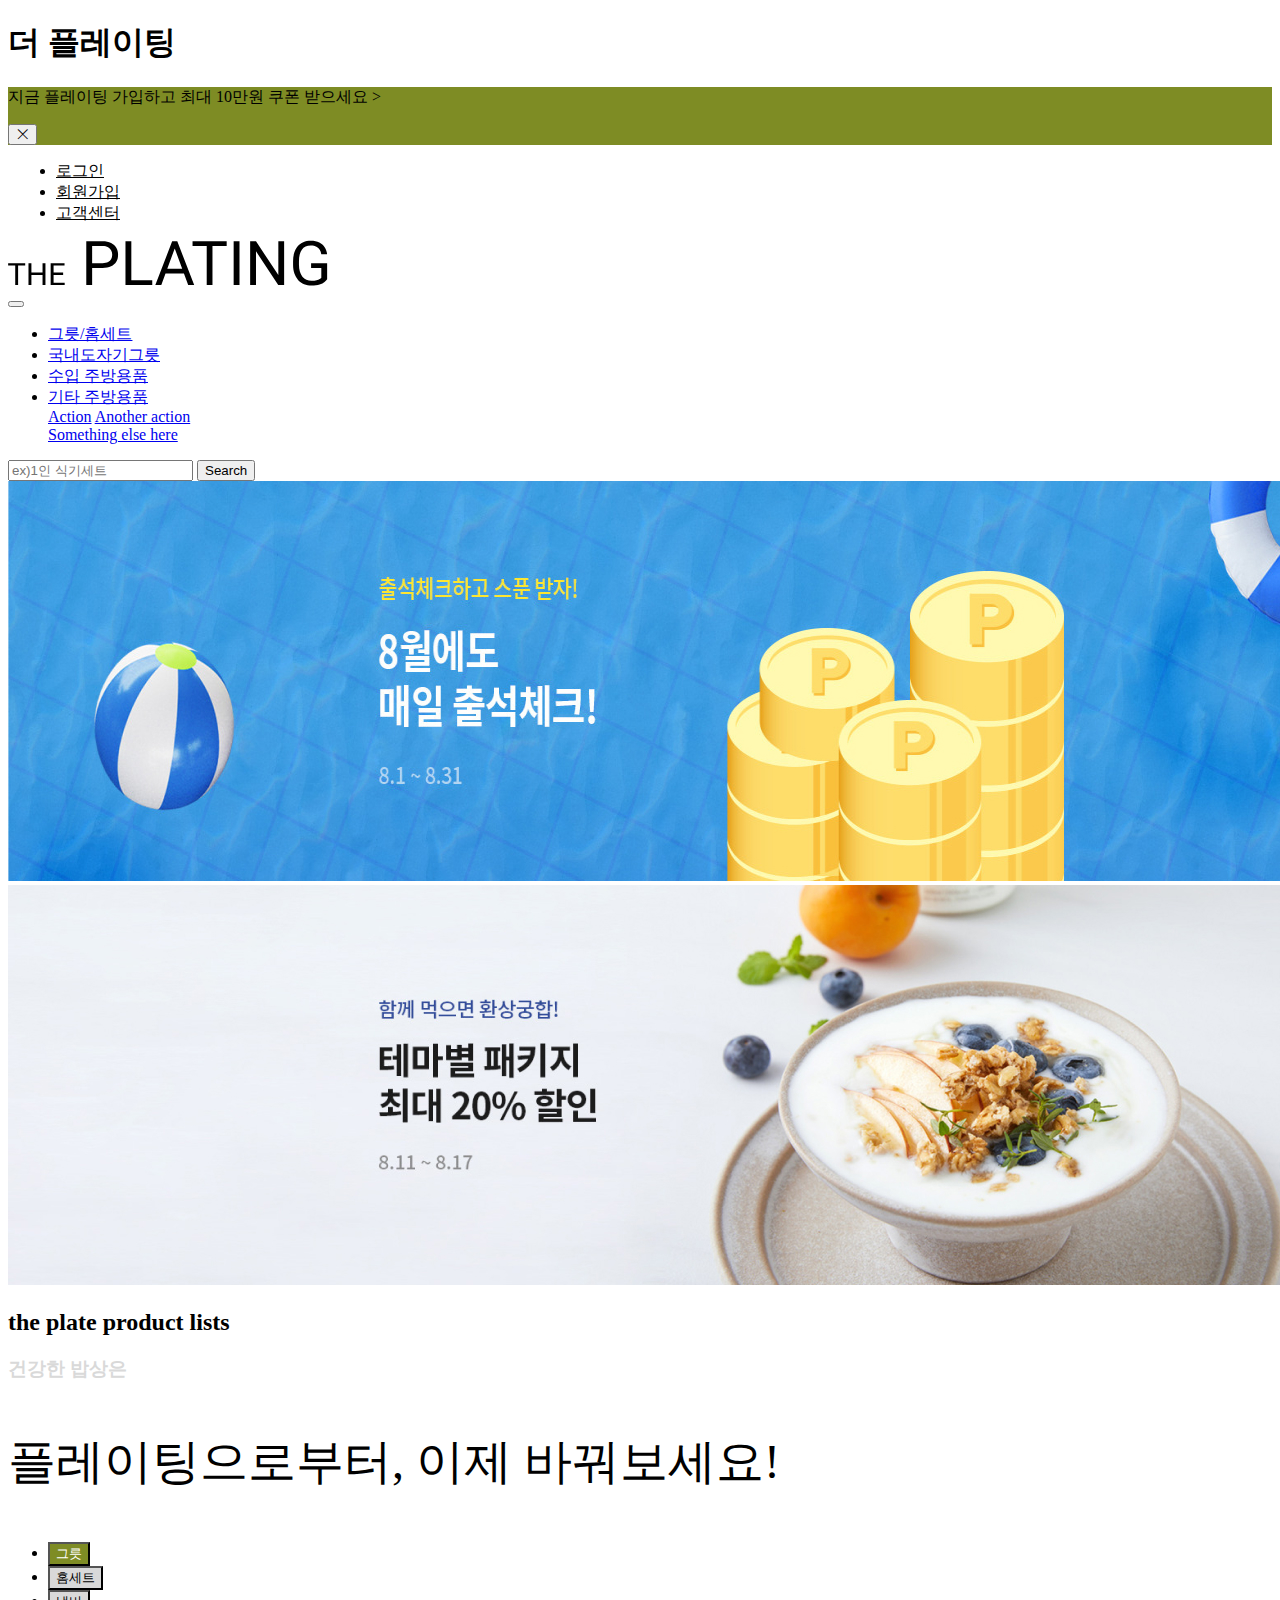
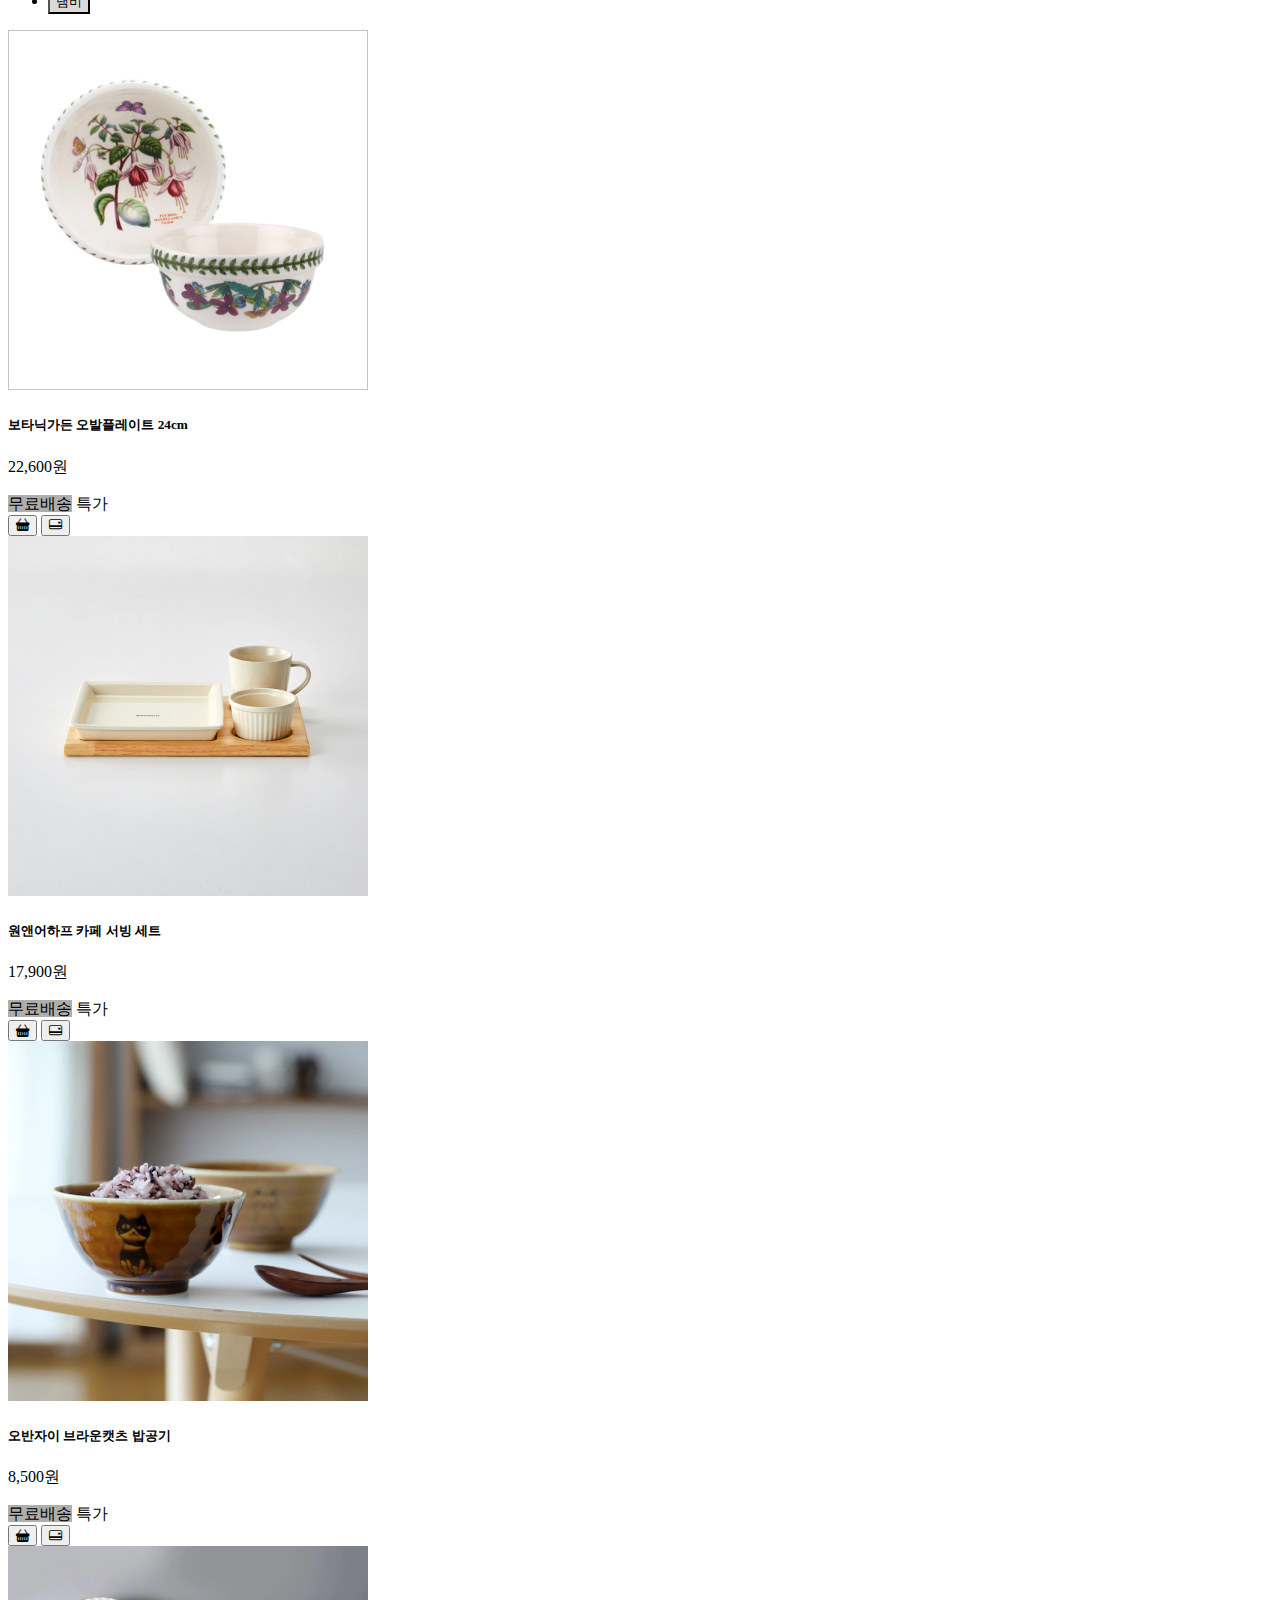
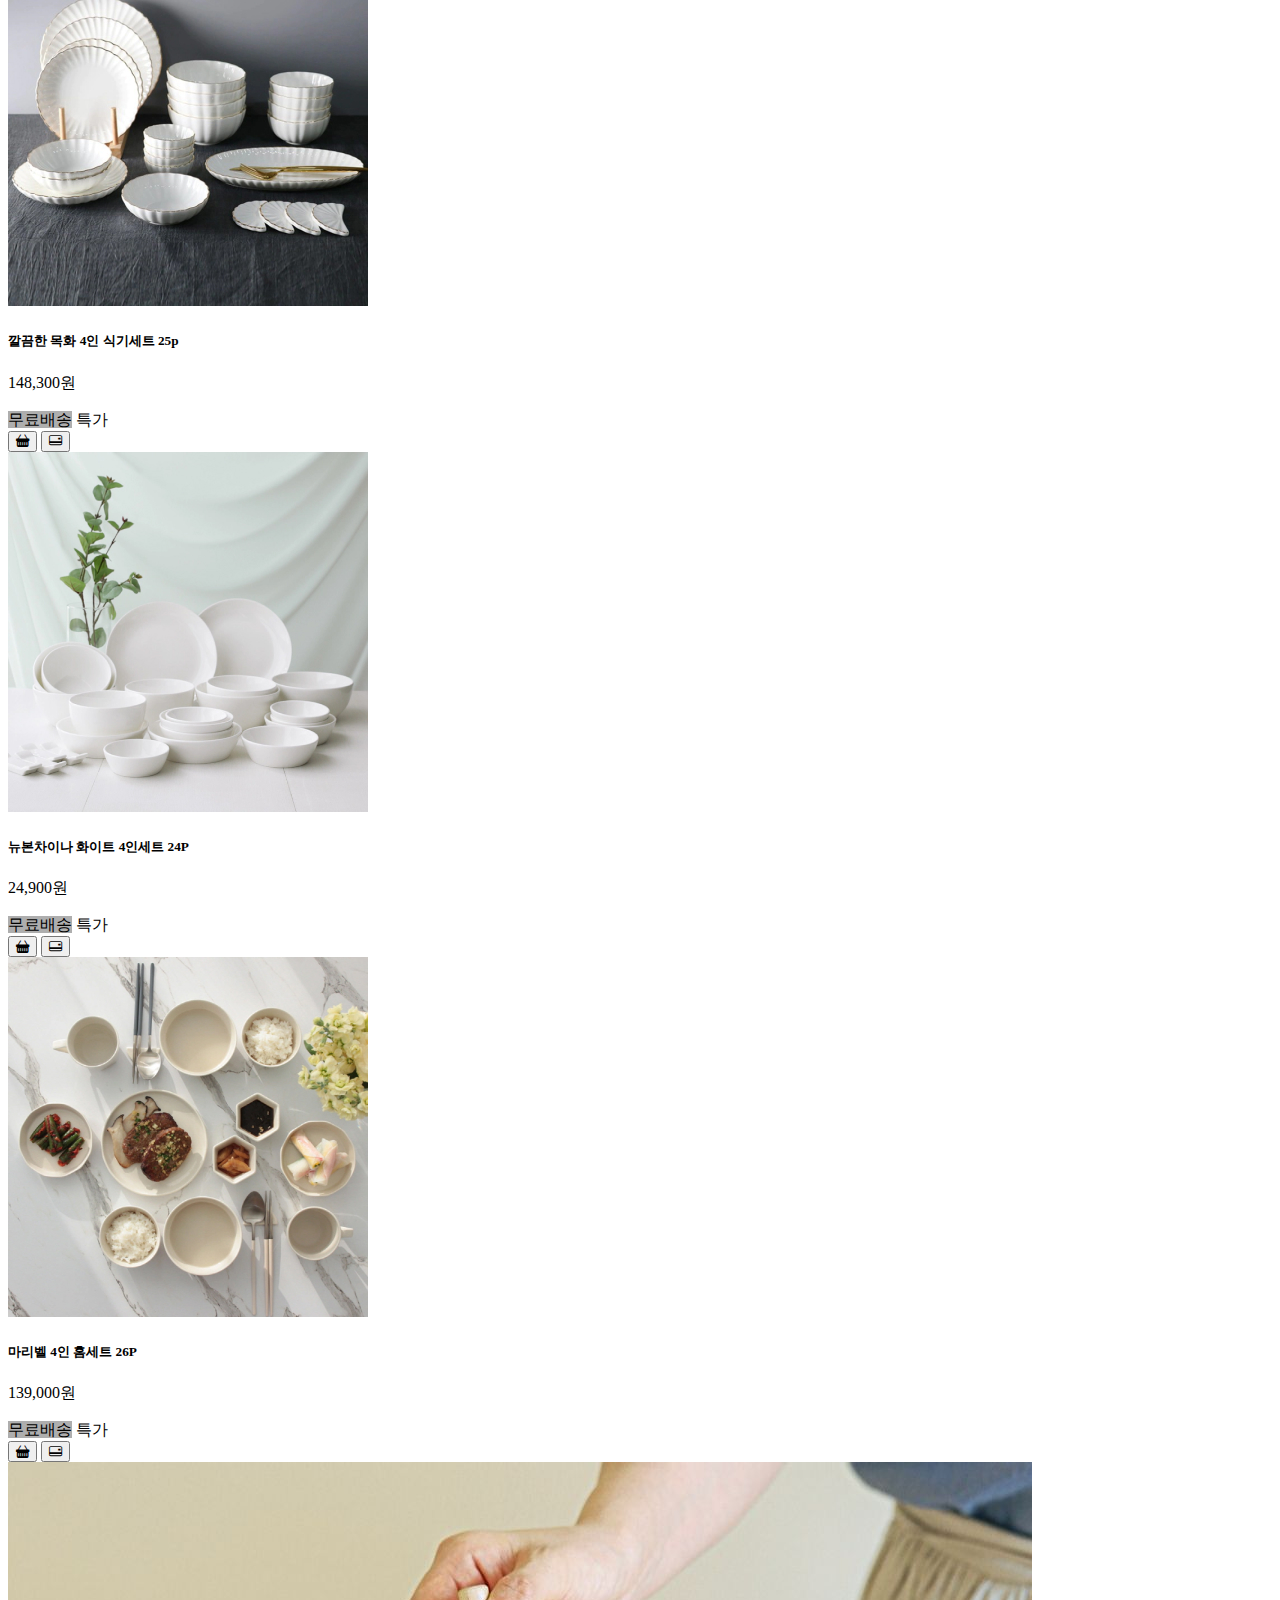
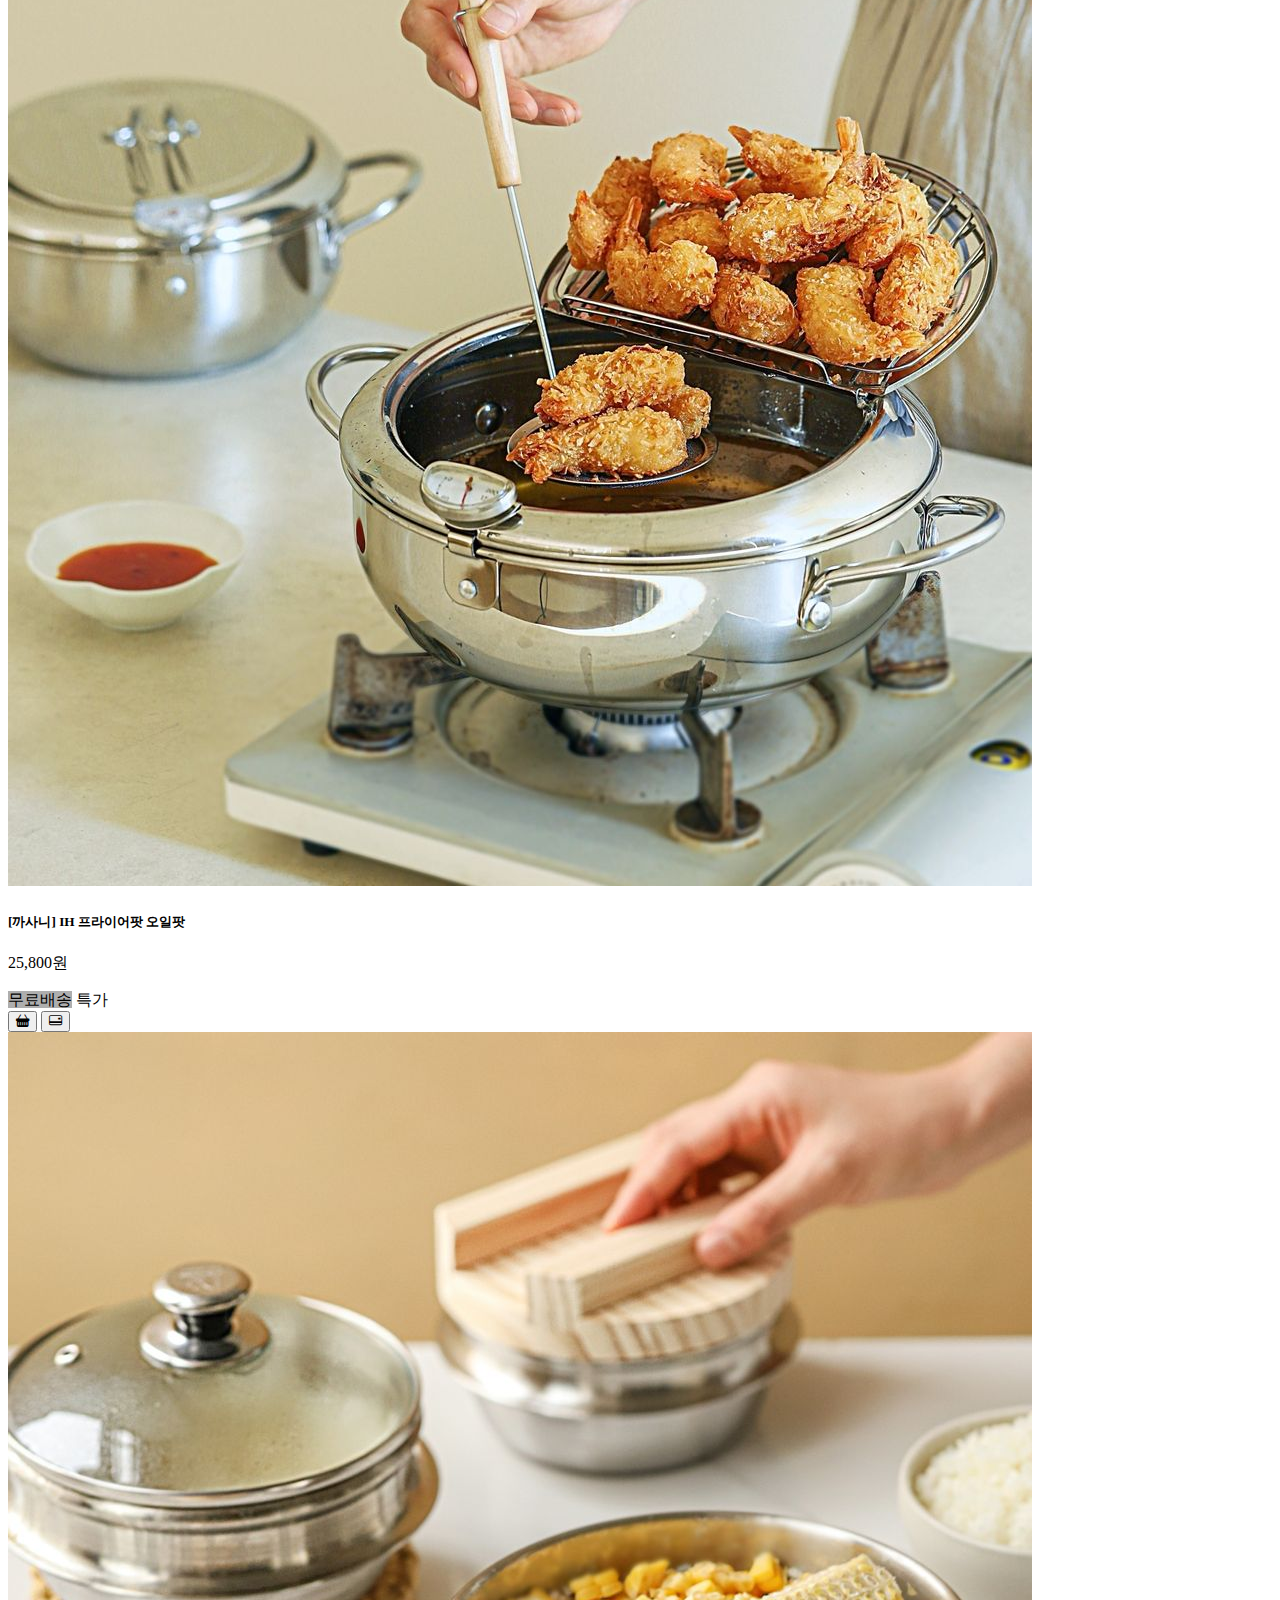
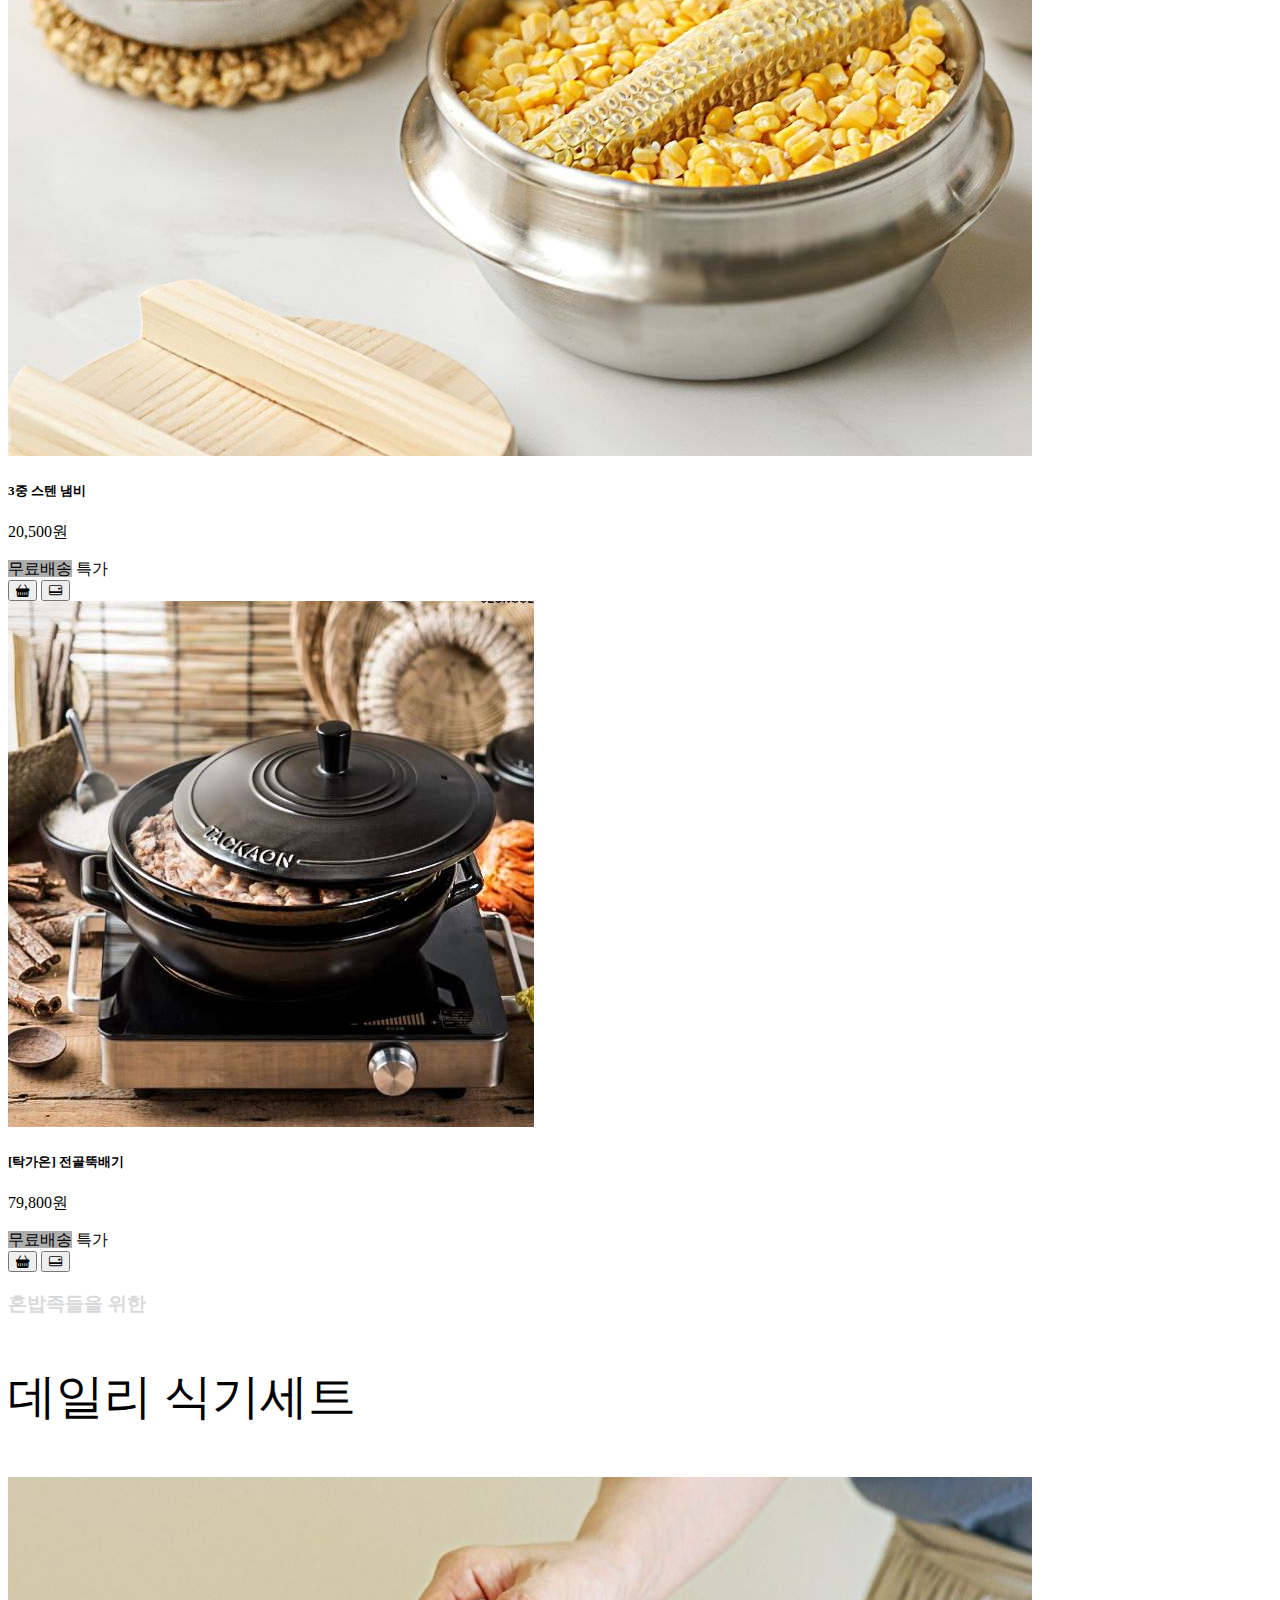
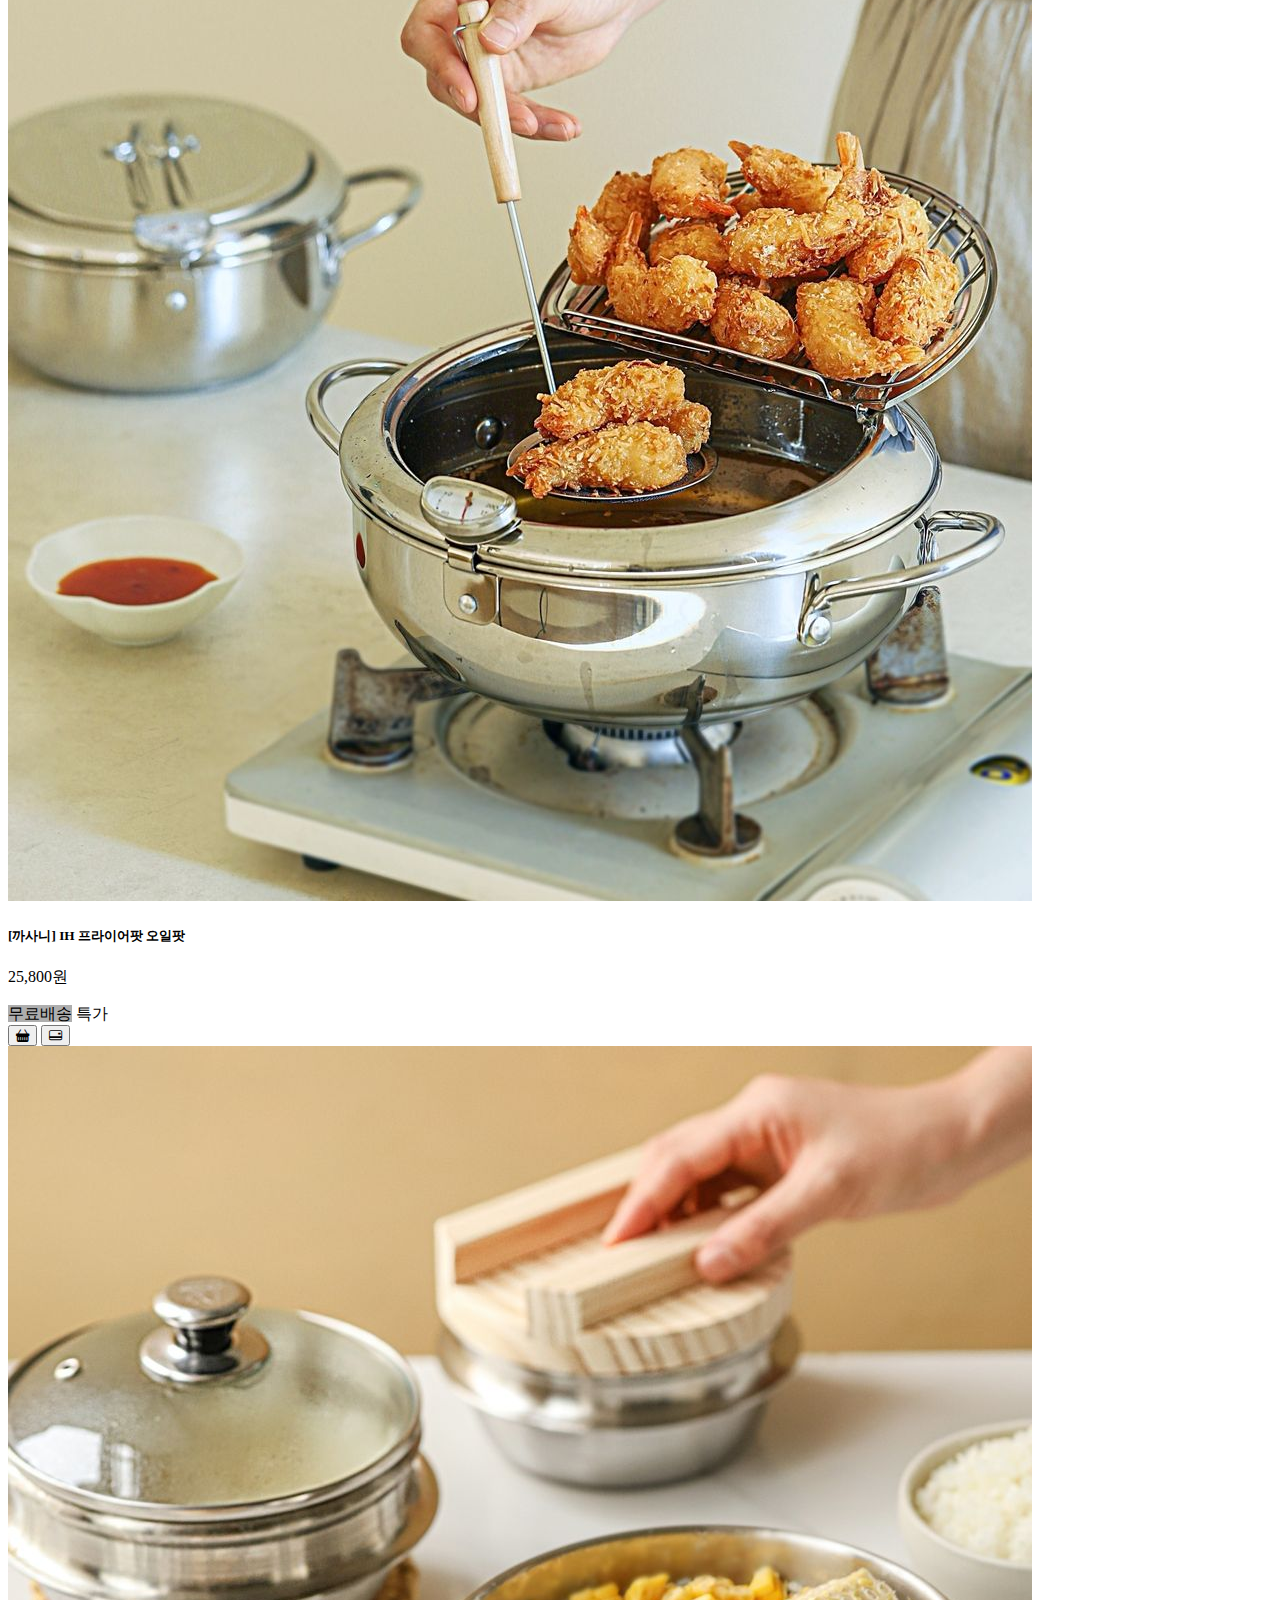
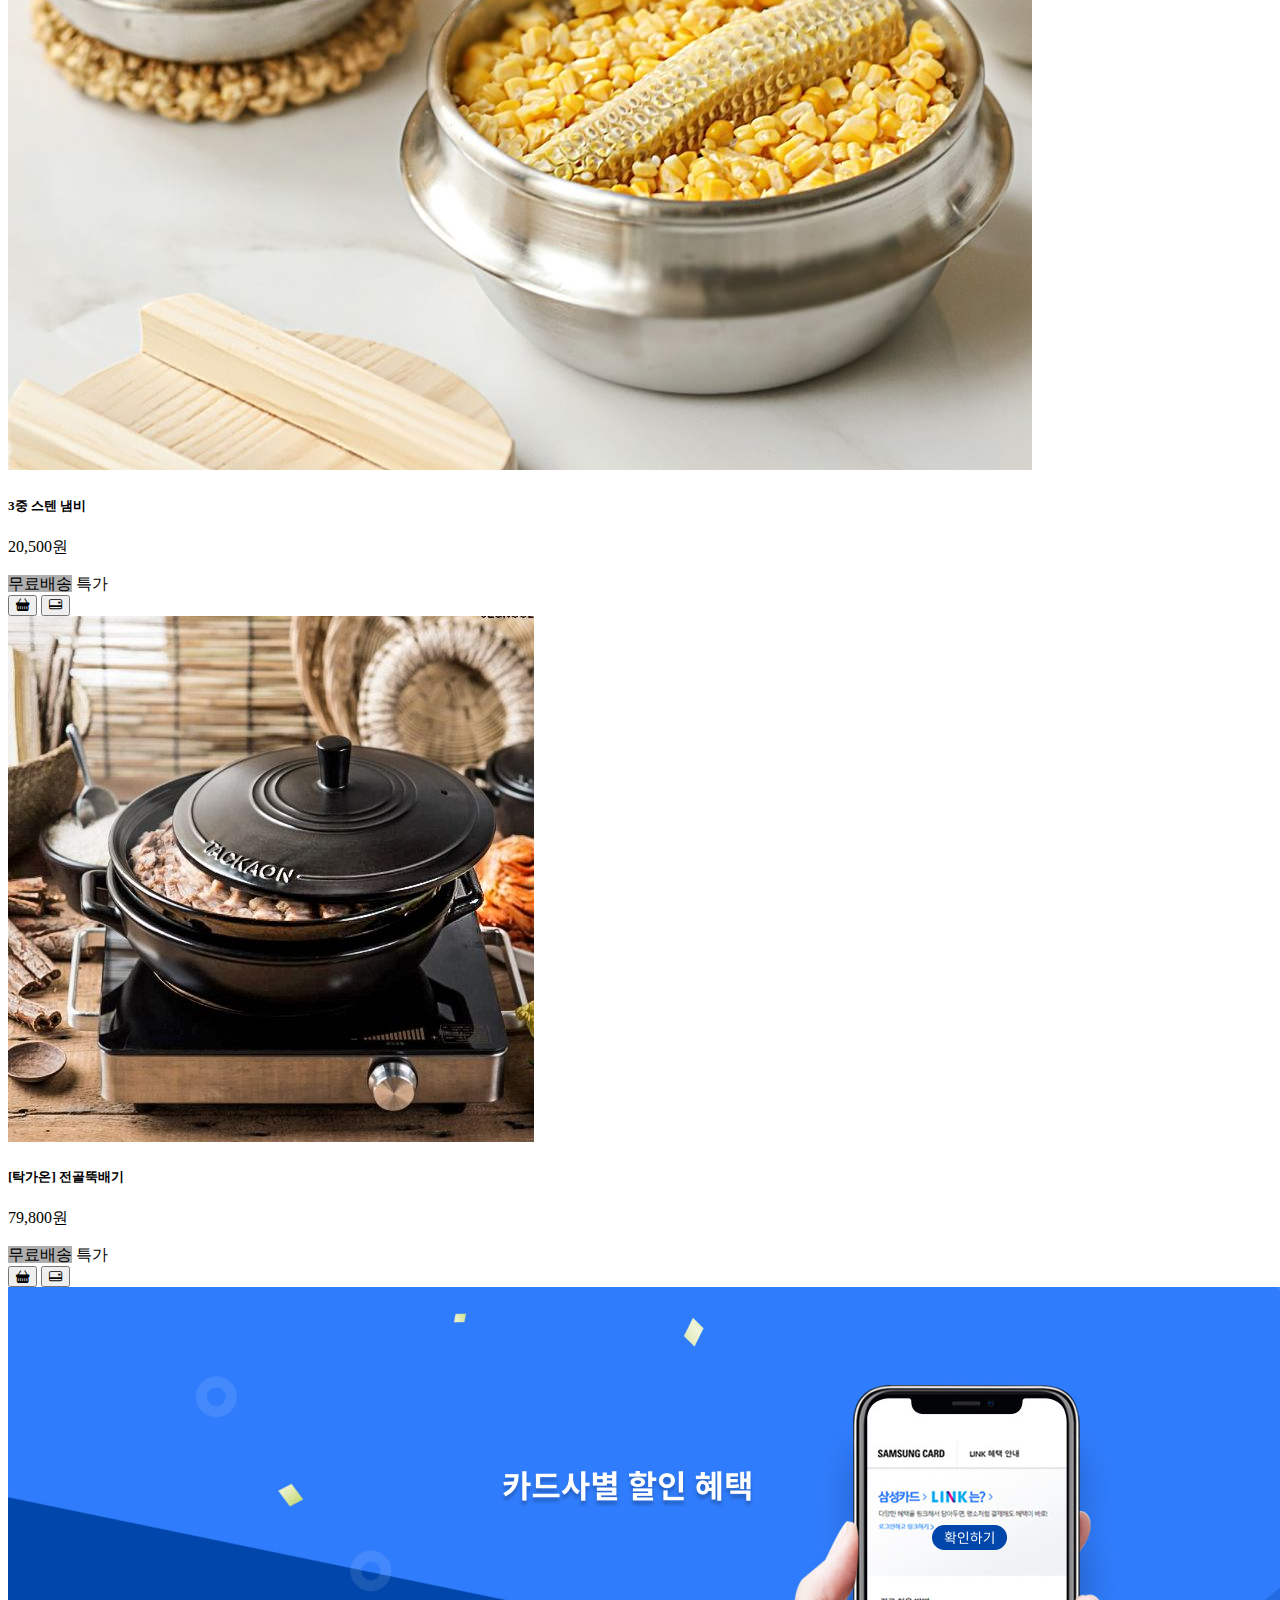
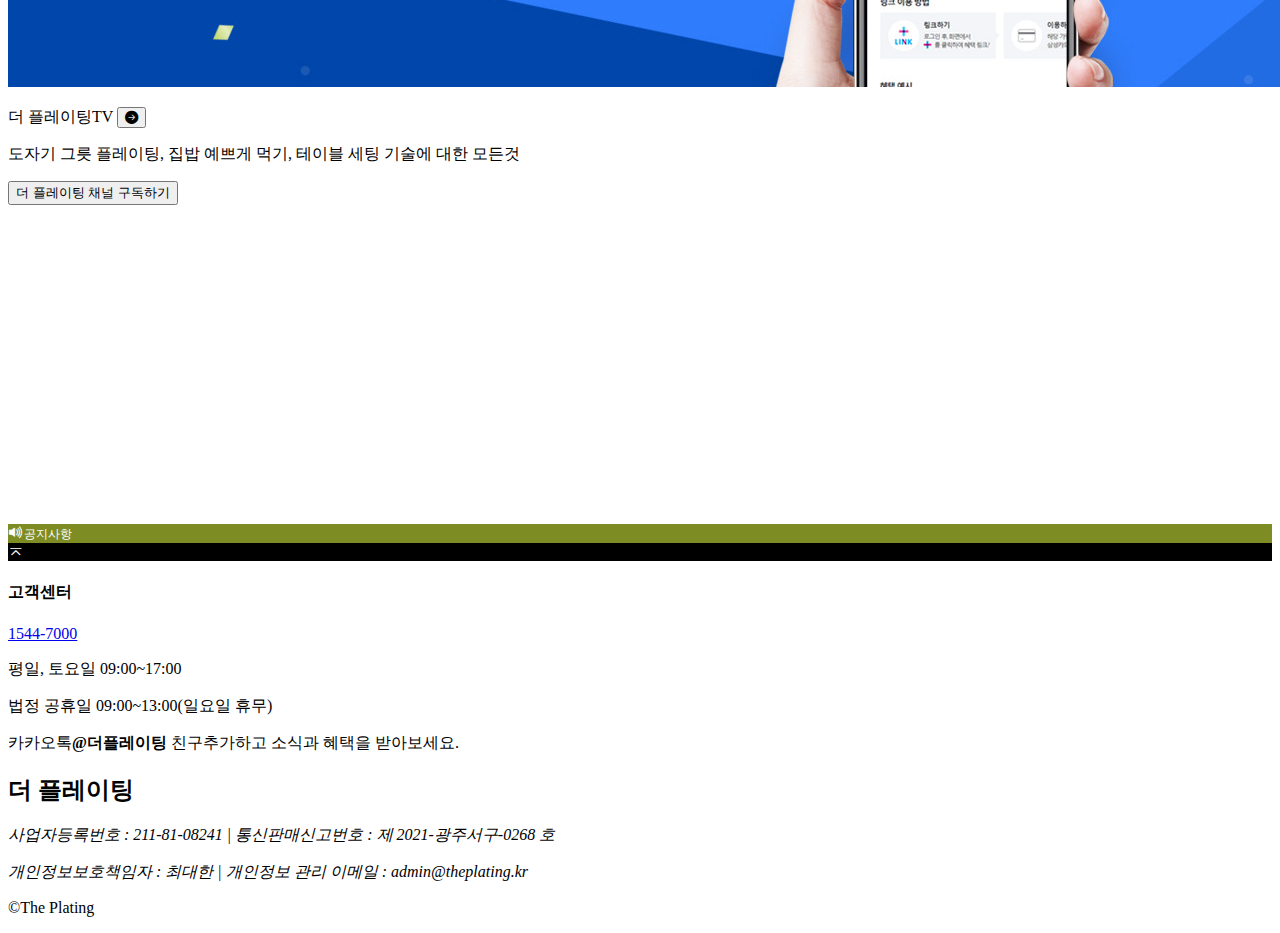
<file: index.html>
<!DOCTYPE html>
<html lang="ko">

<head>
  <meta charset="UTF-8">
  <meta http-equiv="X-UA-Compatible" content="IE=edge">
  <meta name="viewport" content="width=device-width, initial-scale=1.0">
  <title>the Plate : 혼밥족을 위한 플레이팅</title>
  <!-- 부트스트랩 CSS CDN -->
  <link rel="stylesheet" href="https://cdn.jsdelivr.net/npm/bootstrap@4.6.2/dist/css/bootstrap.min.css"
    integrity="sha384-xOolHFLEh07PJGoPkLv1IbcEPTNtaed2xpHsD9ESMhqIYd0nLMwNLD69Npy4HI+N" crossorigin="anonymous">
  <!-- 부트스트랩 아이콘-->
  <link rel="stylesheet" href="https://cdn.jsdelivr.net/npm/bootstrap-icons@1.9.1/font/bootstrap-icons.css">
  <!-- 커스텀 스타일 CSS -->
  <link rel="stylesheet" href="css/custom.css">
</head>

<body>
  <h1 class="d-none">더 플레이팅</h1>
  <div class="container-fluid bg-greenbean text-white" id="banner">
    <div class="container mx-auto d-flex justify-content-between align-items-center">
      <p class="banner-text mb-0 ">지금 플레이팅 가입하고 최대 10만원 쿠폰 받으세요 &gt;</p>
      <button type="button" class="border-0 bg-transparent text-white" id="close_banner">
        <i class="bi bi-x-lg"></i>
      </button>
    </div>
  </div>
  <header>
    <div class="container mx-auto">
      <div class="header-top">
        <ul class="only-pc d-flex justify-content-end list-unstyled my-3">
          <li><a href="#">로그인</a></li>
          <li><a href="#">회원가입</a></li>
          <li><a href="#">고객센터</a></li>
        </ul>
      </div>
      <div class="header-logo">
        <div class="main-logo mx-auto">
          <img src="images/logo.svg" alt="the plating">
        </div>
      </div>
    </div>
    <div class="header-nav">
      <!-- 부트스트랩 네비바 -->
      <div class="container mx-auto">
        <nav class="navbar navbar-expand-lg navbar-light">
          <button class="navbar-toggler" type="button" data-toggle="collapse" data-target="#navbarSupportedContent"
            aria-controls="navbarSupportedContent" aria-expanded="false" aria-label="Toggle navigation">
            <span class="navbar-toggler-icon"></span>
          </button>
          <div class="collapse navbar-collapse" id="navbarSupportedContent">
            <ul class="navbar-nav mr-auto">
              <li class="nav-item active">
                <a class="nav-link" href="#">그릇/홈세트</a>
              </li>
              <li class="nav-item">
                <a class="nav-link" href="#">국내도자기그릇</a>
              </li>
              <li class="nav-item">
                <a class="nav-link" href="#">수입 주방용품</a>
              </li>
              <li class="nav-item dropdown">
                <a class="nav-link dropdown-toggle" href="#" role="button" data-toggle="dropdown" aria-expanded="false">
                  기타 주방용품
                </a>
                <div class="dropdown-menu">
                  <a class="dropdown-item" href="#">Action</a>
                  <a class="dropdown-item" href="#">Another action</a>
                  <div class="dropdown-divider"></div>
                  <a class="dropdown-item" href="#">Something else here</a>
                </div>
              </li>
            </ul>
            <form class="form-inline my-2 my-lg-0">
              <input class="form-control mr-sm-2 rounded-pill" type="search" placeholder="ex)1인 식기세트"
                aria-label="Search">
              <button class="btn btn-outline-success my-2 my-sm-0 position-relative" type="submit">Search</button>
            </form>
          </div>
        </nav>
      </div>
    </div>
  </header>
  <div class="container-fluid px-0">
    <div id="carouselExampleSlidesOnly" class="carousel slide" data-ride="carousel">
      <div class="carousel-inner">
        <div class="carousel-item active">
          <img src="images/hero-img1.jpg" class="d-block w-100" alt="더 플레이팅 결제하교, 휴가비 받자">
        </div>
        <div class="carousel-item">
          <img src="images/hero-img2.jpg" class="d-block w-100" alt="테마별 패키지 최대 20% 할인">
        </div>
      </div>
    </div>
  </div>
  <section id="main">
    <h2 class="d-none">the plate product lists</h2>
    <article>
      <div class="container my-3">
        <h3 class="main-title">건강한 밥상은</h3>
        <p class="sub-title">플레이팅으로부터, 이제 바꿔보세요!</p>
        <!-- 부트스트랩 네비바 : tabs > JavaScript behavior > pill-->
        <ul class="nav nav-pills mb-3" id="pills-tab" role="tablist">
          <li class="nav-item" role="presentation">
            <button class="nav-link active rounded-pill px-5" id="pills-home-tab" data-toggle="pill"
              data-target="#pills-home" type="button" role="tab" aria-controls="pills-home"
              aria-selected="true">그릇</button>
          </li>
          <li class="nav-item" role="presentation">
            <button class="nav-link rounded-pill px-5" id="pills-profile-tab" data-toggle="pill"
              data-target="#pills-profile" type="button" role="tab" aria-controls="pills-profile"
              aria-selected="false">홈세트</button>
          </li>
          <li class="nav-item" role="presentation">
            <button class="nav-link rounded-pill px-5" id="pills-contact-tab" data-toggle="pill"
              data-target="#pills-contact" type="button" role="tab" aria-controls="pills-contact"
              aria-selected="false">냄비</button>
          </li>
        </ul>
        <div class="tab-content" id="pills-tabContent">
          <div class="tab-pane fade show active" id="pills-home" role="tabpanel" aria-labelledby="pills-home-tab">
            <!--card decks-->
            <div class="card-deck">
              <div class="card">
                <img src="images/thePlate/plate1.jpg" class="card-img-top" alt="그릇">
                <div class="card-body">
                  <h5 class="card-title">보타닉가든 오발플레이트 24cm</h5>
                  <p class="card-text">22,600원</p>
                  <div class="badge-buttons d-flex justify-content-between align-items-center">
                    <div class="badge">
                      <span class="badge badge-secondary p-3 bg-ship">무료배송</span>
                      <span class="badge badge-secondary px-4 py-3 bg-danger">특가</span>
                    </div>
                    <div class="button">
                      <button type="button" class="btn btn-dark rounded-circle" id="cart">
                        <i class="bi bi-basket-fill"></i>
                      </button>
                      <button type="button" class="btn btn-dark rounded-circle" id="buy">
                        <i class="bi bi-credit-card-2-back"></i>
                      </button>
                    </div>
                  </div>
                </div>
              </div>
              <div class="card">
                <img src="images/thePlate/plate2.jpg" class="card-img-top" alt="그릇">
                <div class="card-body">
                  <h5 class="card-title">원앤어하프 카페 서빙 세트</h5>
                  <p class="card-text">17,900원</p>
                  <div class="badge-buttons d-flex justify-content-between align-items-center">
                    <div class="badge">
                      <span class="badge badge-secondary p-3 bg-ship">무료배송</span>
                      <span class="badge badge-secondary px-4 py-3 bg-danger">특가</span>
                    </div>
                    <div class="button">
                      <button type="button" class="btn btn-dark rounded-circle" id="cart">
                        <i class="bi bi-basket-fill"></i>
                      </button>
                      <button type="button" class="btn btn-dark rounded-circle" id="buy">
                        <i class="bi bi-credit-card-2-back"></i>
                      </button>
                    </div>
                  </div>
                </div>
              </div>
              <div class="card">
                <img src="images/thePlate/plate3.jpg" class="card-img-top" alt="그릇">
                <div class="card-body">
                  <h5 class="card-title">오반자이 브라운캣츠 밥공기</h5>
                  <p class="card-text">8,500원</p>
                  <div class="badge-buttons d-flex justify-content-between align-items-center">
                    <div class="badge">
                      <span class="badge badge-secondary p-3 bg-ship">무료배송</span>
                      <span class="badge badge-secondary px-4 py-3 bg-danger">특가</span>
                    </div>
                    <div class="button">
                      <button type="button" class="btn btn-dark rounded-circle" id="cart">
                        <i class="bi bi-basket-fill"></i>
                      </button>
                      <button type="button" class="btn btn-dark rounded-circle" id="buy">
                        <i class="bi bi-credit-card-2-back"></i>
                      </button>
                    </div>
                  </div>
                </div>
              </div>
            </div>
          </div>
          <div class="tab-pane fade" id="pills-profile" role="tabpanel" aria-labelledby="pills-profile-tab">
            <!--card decks-->
            <div class="card-deck">
              <div class="card">
                <img src="images/thePlate/homeSET1.jpg" class="card-img-top" alt="홈세트">
                <div class="card-body">
                  <h5 class="card-title">깔끔한 목화 4인 식기세트 25p</h5>
                  <p class="card-text">148,300원</p>
                  <div class="badge-buttons d-flex justify-content-between align-items-center">
                    <div class="badge">
                      <span class="badge badge-secondary p-3 bg-ship">무료배송</span>
                      <span class="badge badge-secondary px-4 py-3 bg-danger">특가</span>
                    </div>
                    <div class="button">
                      <button type="button" class="btn btn-dark rounded-circle" id="cart">
                        <i class="bi bi-basket-fill"></i>
                      </button>
                      <button type="button" class="btn btn-dark rounded-circle" id="buy">
                        <i class="bi bi-credit-card-2-back"></i>
                      </button>
                    </div>
                  </div>
                </div>
              </div>
              <div class="card">
                <img src="images/thePlate/homeSET2.jpg" class="card-img-top" alt="홈세트">
                <div class="card-body">
                  <h5 class="card-title">뉴본차이나 화이트 4인세트 24P</h5>
                  <p class="card-text">24,900원</p>
                  <div class="badge-buttons d-flex justify-content-between align-items-center">
                    <div class="badge">
                      <span class="badge badge-secondary p-3 bg-ship">무료배송</span>
                      <span class="badge badge-secondary px-4 py-3 bg-danger">특가</span>
                    </div>
                    <div class="button">
                      <button type="button" class="btn btn-dark rounded-circle" id="cart">
                        <i class="bi bi-basket-fill"></i>
                      </button>
                      <button type="button" class="btn btn-dark rounded-circle" id="buy">
                        <i class="bi bi-credit-card-2-back"></i>
                      </button>
                    </div>
                  </div>
                </div>
              </div>
              <div class="card">
                <img src="images/thePlate/homeSET3.jpg" class="card-img-top" alt="홈세트">
                <div class="card-body">
                  <h5 class="card-title">마리벨 4인 홈세트 26P</h5>
                  <p class="card-text">139,000원</p>
                  <div class="badge-buttons d-flex justify-content-between align-items-center">
                    <div class="badge">
                      <span class="badge badge-secondary p-3 bg-ship">무료배송</span>
                      <span class="badge badge-secondary px-4 py-3 bg-danger">특가</span>
                    </div>
                    <div class="button">
                      <button type="button" class="btn btn-dark rounded-circle" id="cart">
                        <i class="bi bi-basket-fill"></i>
                      </button>
                      <button type="button" class="btn btn-dark rounded-circle" id="buy">
                        <i class="bi bi-credit-card-2-back"></i>
                      </button>
                    </div>
                  </div>
                </div>
              </div>
            </div>
          </div>
          <div class="tab-pane fade" id="pills-contact" role="tabpanel" aria-labelledby="pills-contact-tab">
            <!--card decks-->
            <div class="card-deck">
              <div class="card">
                <img src="images/thePlate/nambi1.jpg" class="card-img-top" alt="냄비">
                <div class="card-body">
                  <h5 class="card-title">[까사니] IH 프라이어팟 오일팟</h5>
                  <p class="card-text">25,800원</p>
                  <div class="badge-buttons d-flex justify-content-between align-items-center">
                    <div class="badge">
                      <span class="badge badge-secondary p-3 bg-ship">무료배송</span>
                      <span class="badge badge-secondary px-4 py-3 bg-danger">특가</span>
                    </div>
                    <div class="button">
                      <button type="button" class="btn btn-dark rounded-circle" id="cart">
                        <i class="bi bi-basket-fill"></i>
                      </button>
                      <button type="button" class="btn btn-dark rounded-circle" id="buy">
                        <i class="bi bi-credit-card-2-back"></i>
                      </button>
                    </div>
                  </div>
                </div>
              </div>
              <div class="card">
                <img src="images/thePlate/nambi2.jpg" class="card-img-top" alt="냄비">
                <div class="card-body">
                  <h5 class="card-title">3중 스텐 냄비</h5>
                  <p class="card-text">20,500원</p>
                  <div class="badge-buttons d-flex justify-content-between align-items-center">
                    <div class="badge">
                      <span class="badge badge-secondary p-3 bg-ship">무료배송</span>
                      <span class="badge badge-secondary px-4 py-3 bg-danger">특가</span>
                    </div>
                    <div class="button">
                      <button type="button" class="btn btn-dark rounded-circle" id="cart">
                        <i class="bi bi-basket-fill"></i>
                      </button>
                      <button type="button" class="btn btn-dark rounded-circle" id="buy">
                        <i class="bi bi-credit-card-2-back"></i>
                      </button>
                    </div>
                  </div>
                </div>
              </div>
              <div class="card">
                <img src="images/thePlate/nambi3.jpg" class="card-img-top" alt="냄비">
                <div class="card-body">
                  <h5 class="card-title">[탁가온] 전골뚝배기</h5>
                  <p class="card-text">79,800원</p>
                  <div class="badge-buttons d-flex justify-content-between align-items-center">
                    <div class="badge">
                      <span class="badge badge-secondary p-3 bg-ship">무료배송</span>
                      <span class="badge badge-secondary px-4 py-3 bg-danger">특가</span>
                    </div>
                    <div class="button">
                      <button type="button" class="btn btn-dark rounded-circle" id="cart">
                        <i class="bi bi-basket-fill"></i>
                      </button>
                      <button type="button" class="btn btn-dark rounded-circle" id="buy">
                        <i class="bi bi-credit-card-2-back"></i>
                      </button>
                    </div>
                  </div>
                </div>
              </div>
            </div>
          </div>
        </div>
      </div>
    </article>
    <article>
      <div class="container my-3">
        <h3 class="main-title">혼밥족들을 위한</h3>
        <p class="sub-title">데일리 식기세트</p>
        <div class="card-deck">
          <div class="card">
            <img src="images/thePlate/nambi1.jpg" class="card-img-top" alt="냄비">
            <div class="card-body">
              <h5 class="card-title">[까사니] IH 프라이어팟 오일팟</h5>
              <p class="card-text">25,800원</p>
              <div class="badge-buttons d-flex justify-content-between align-items-center">
                <div class="badge">
                  <span class="badge badge-secondary p-3 bg-ship">무료배송</span>
                  <span class="badge badge-secondary px-4 py-3 bg-danger">특가</span>
                </div>
                <div class="button">
                  <button type="button" class="btn btn-dark rounded-circle" id="cart">
                    <i class="bi bi-basket-fill"></i>
                  </button>
                  <button type="button" class="btn btn-dark rounded-circle" id="buy">
                    <i class="bi bi-credit-card-2-back"></i>
                  </button>
                </div>
              </div>
            </div>
          </div>
          <div class="card">
            <img src="images/thePlate/nambi2.jpg" class="card-img-top" alt="냄비">
            <div class="card-body">
              <h5 class="card-title">3중 스텐 냄비</h5>
              <p class="card-text">20,500원</p>
              <div class="badge-buttons d-flex justify-content-between align-items-center">
                <div class="badge">
                  <span class="badge badge-secondary p-3 bg-ship">무료배송</span>
                  <span class="badge badge-secondary px-4 py-3 bg-danger">특가</span>
                </div>
                <div class="button">
                  <button type="button" class="btn btn-dark rounded-circle" id="cart">
                    <i class="bi bi-basket-fill"></i>
                  </button>
                  <button type="button" class="btn btn-dark rounded-circle" id="buy">
                    <i class="bi bi-credit-card-2-back"></i>
                  </button>
                </div>
              </div>
            </div>
          </div>
          <div class="card">
            <img src="images/thePlate/nambi3.jpg" class="card-img-top" alt="냄비">
            <div class="card-body">
              <h5 class="card-title">[탁가온] 전골뚝배기</h5>
              <p class="card-text">79,800원</p>
              <div class="badge-buttons d-flex justify-content-between align-items-center">
                <div class="badge">
                  <span class="badge badge-secondary p-3 bg-ship">무료배송</span>
                  <span class="badge badge-secondary px-4 py-3 bg-danger">특가</span>
                </div>
                <div class="button">
                  <button type="button" class="btn btn-dark rounded-circle" id="cart">
                    <i class="bi bi-basket-fill"></i>
                  </button>
                  <button type="button" class="btn btn-dark rounded-circle" id="buy">
                    <i class="bi bi-credit-card-2-back"></i>
                  </button>
                </div>
              </div>
            </div>
          </div>
        </div>
      </div>
    </article>
    <article>
      <div class="container-fluid px-0">
        <img src="images/card-event.png" class="img-fluid" alt="카드사별 할부혜택">
      </div>
    </article>
    <article>
      <div class="container my-5">
        <div class="row">
          <div class="youtube col-sm">
            <div class="channel-info">
              <p class="info-title">더 플레이팅TV <button class="border-0 btn-light"><i class="bi bi-arrow-right-circle-fill"></i></button></p>
              <p class="info-desc">도자기 그릇 플레이팅, 집밥 예쁘게 먹기,
                테이블 세팅 기술에 대한 모든것</p>
              <button>더 플레이팅 채널 구독하기</button>
            </div>
          </div>
          <div class="embed-item col-sm">
            <div class="embed-video embed-responsive embed-responsive-16by9">
              <iframe width="560" height="315" class="embed-responsive-item"
                src="https://www.youtube-nocookie.com/embed/t4e9zuE6KUw?start=60" title="YouTube video player"
                frameborder="0"
                allow="accelerometer; autoplay; clipboard-write; encrypted-media; gyroscope; picture-in-picture"
                allowfullscreen></iframe>
            </div>
          </div>
        </div>
      </div>
    </article>
  </section>
  <aside>
    <div class="container-fluid bg-greenbean">
      <div class="container d-flex justify-content-between align-items-center">
        <div class="news"><i class="bi bi-volume-up-fill"></i><span>공지사항</span></div>
        <div class="move-top"><i class="bi bi-chevron-bar-up"></i></div>
      </div>
    </div>
  </aside>
  <footer class="my-5">
    <div class="container">
      <div class="row">
        <div class="col-sm order-2">
          <div class="customer">
            <h4>고객센터</h4>
            <p class="phone"><a href="tel:+8215447000">1544-7000</a></p>
          </div>
          <div class="working">
            <p>평일, 토요일 09:00~17:00</p>
            <p>법정 공휴일 09:00~13:00(일요일 휴무)</p>
          </div>
          <div class="kakao">
            <p>카카오톡<strong>@더플레이팅</strong> 친구추가하고 소식과 혜택을 받아보세요.</p>
          </div>
        </div>
        <div class="col-sm order-1">
          <div class="brand"><h2>더 플레이팅</h2></div>
          <address>
            <p>사업자등록번호 : 211-81-08241 | 통신판매신고번호 : 제 2021-광주서구-0268 호</p>
            <p>개인정보보호책임자 : 최대한 | 개인정보 관리 이메일 :  admin@theplating.kr</p>
          </address>
          <div class="ownership">
            <p>&copy;The Plating</p>
          </div>
        </div>
      </div>
    </div>
  </footer>
  <!-- 부트스트랩 Script CDN : Bundle -->
  <script src="https://cdn.jsdelivr.net/npm/jquery@3.5.1/dist/jquery.slim.min.js"
    integrity="sha384-DfXdz2htPH0lsSSs5nCTpuj/zy4C+OGpamoFVy38MVBnE+IbbVYUew+OrCXaRkfj"
    crossorigin="anonymous"></script>
  <script src="https://cdn.jsdelivr.net/npm/bootstrap@4.6.2/dist/js/bootstrap.bundle.min.js"
    integrity="sha384-Fy6S3B9q64WdZWQUiU+q4/2Lc9npb8tCaSX9FK7E8HnRr0Jz8D6OP9dO5Vg3Q9ct"
    crossorigin="anonymous"></script>
  <!-- main.js 연결 -->
  <script src="script/main.js"></script>
</body>

</html>
</file>
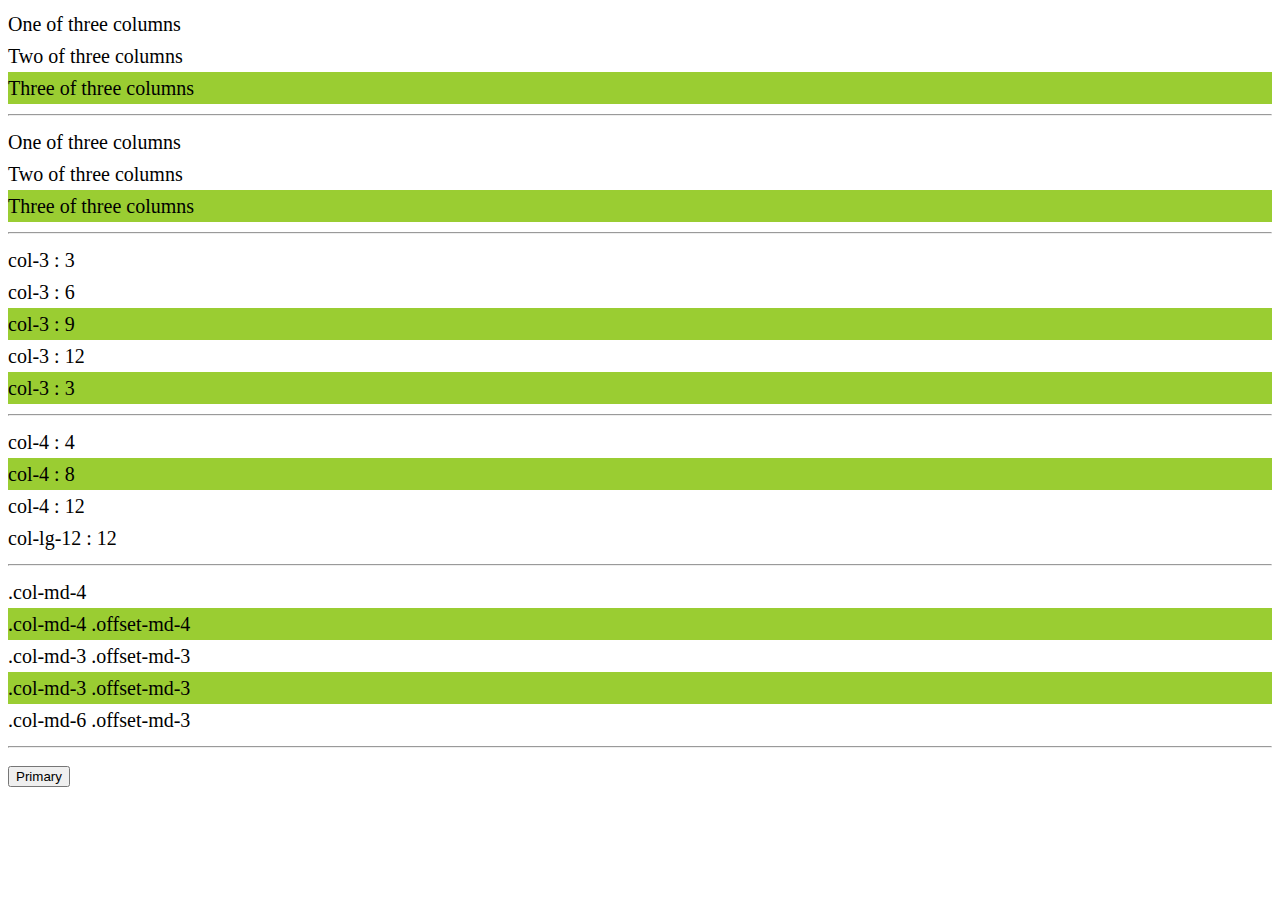
<file: sizeStudy.html>
<!--Starter template-->
<!doctype html>
<html lang="ko">

<head>
  <!-- Required meta tags -->
  <meta charset="utf-8">
  <meta name="viewport" content="width=device-width, initial-scale=1, shrink-to-fit=no">

  <!-- Bootstrap CSS -->
  <link rel="stylesheet" href="https://cdn.jsdelivr.net/npm/bootstrap@4.6.2/dist/css/bootstrap.min.css"
    integrity="sha384-xOolHFLEh07PJGoPkLv1IbcEPTNtaed2xpHsD9ESMhqIYd0nLMwNLD69Npy4HI+N" crossorigin="anonymous">
  <!-- custom css -->
  <link rel="stylesheet" href="/css/custom_S.css">
  <title>부트스트랩 v4.6.x</title>
</head>

<body>
  <div class="container">
    <div class="row">
      <div class="col-sm bg-primary">
        One of three columns
      </div>
      <div class="col-sm bg-info">
        Two of three columns
      </div>
      <div class="col-sm bg-yellowgreen">
        Three of three columns
      </div>
    </div>
  </div>
  <hr>
  <div class="container">
    <div class="row">
      <div class="col-4 bg-primary">
        One of three columns
      </div>
      <div class="col-4 bg-info">
        Two of three columns
      </div>
      <div class="col-4 bg-yellowgreen">
        Three of three columns
      </div>
    </div>
  </div>
  <hr>
  <!-- col-12 : 넘어가면 다음 줄로 -->
  <div class="container">
    <div class="row">
      <div class="col-3 bg-primary">
        col-3 : 3
      </div>
      <div class="col-3 bg-info">
        col-3 : 6
      </div>
      <div class="col-3 bg-yellowgreen">
        col-3 : 9
      </div>
      <div class="col-3 bg-primary">
        col-3 : 12
      </div>
      <div class="col-3 bg-yellowgreen">
        col-3 : 3
      </div>
    </div>
  </div>
  <hr>
  <!-- col-lg-12 -->
  <div class="container">
    <div class="row">
      <div class="col-4 bg-info">
        col-4 : 4
      </div>
      <div class="col-4 bg-yellowgreen">
        col-4 : 8
      </div>
      <div class="col-4 bg-info">
        col-4 : 12
      </div>
      <div class="bg-primary col-lg-12">
        col-lg-12 : 12
      </div>
    </div>
  </div>
  <hr>
  <div class="container">
    <div class="row">
      <div class="col-md-4 bg-info">.col-md-4</div>
      <div class="col-md-4 offset-md-4 bg-yellowgreen">.col-md-4 .offset-md-4</div>
    </div>
    <div class="row">
      <div class="col-md-3 offset-md-3 bg-info">.col-md-3 .offset-md-3</div>
      <div class="col-md-3 offset-md-3 bg-yellowgreen">.col-md-3 .offset-md-3</div>
    </div>
    <div class="row">
      <div class="col-md-6 offset-md-3 bg-primary">.col-md-6 .offset-md-3</div>
    </div>
  </div>
  <hr>
  <button type="button" class="btn btn-primary">Primary</button>
  <!-- Optional JavaScript; choose one of the two! -->

    <!-- Option 1: jQuery and Bootstrap Bundle (includes Popper) -->
    <script src="https://cdn.jsdelivr.net/npm/jquery@3.5.1/dist/jquery.slim.min.js" integrity="sha384-DfXdz2htPH0lsSSs5nCTpuj/zy4C+OGpamoFVy38MVBnE+IbbVYUew+OrCXaRkfj" crossorigin="anonymous"></script>
    <script src="https://cdn.jsdelivr.net/npm/bootstrap@4.6.2/dist/js/bootstrap.bundle.min.js" integrity="sha384-Fy6S3B9q64WdZWQUiU+q4/2Lc9npb8tCaSX9FK7E8HnRr0Jz8D6OP9dO5Vg3Q9ct" crossorigin="anonymous"></script>

    <!-- Option 2: Separate Popper and Bootstrap JS -->
    <!--
    <script src="https://cdn.jsdelivr.net/npm/jquery@3.5.1/dist/jquery.slim.min.js" integrity="sha384-DfXdz2htPH0lsSSs5nCTpuj/zy4C+OGpamoFVy38MVBnE+IbbVYUew+OrCXaRkfj" crossorigin="anonymous"></script>
    <script src="https://cdn.jsdelivr.net/npm/popper.js@1.16.1/dist/umd/popper.min.js" integrity="sha384-9/reFTGAW83EW2RDu2S0VKaIzap3H66lZH81PoYlFhbGU+6BZp6G7niu735Sk7lN" crossorigin="anonymous"></script>
    <script src="https://cdn.jsdelivr.net/npm/bootstrap@4.6.2/dist/js/bootstrap.min.js" integrity="sha384-+sLIOodYLS7CIrQpBjl+C7nPvqq+FbNUBDunl/OZv93DB7Ln/533i8e/mZXLi/P+" crossorigin="anonymous"></script>
    -->
</body>

</html>
</file>
<file: css/custom.css>
@charset "utf-8";

:root{
    --white: #ffffff;
    --greenbean: #7E8C24;      
    --lightgray: #D9D9D9;
    --black: #000000;
    --gray: #AEAEAE;
}

.bg-greenbean{
    background-color: #7E8C24;
}

.main-title{
    color: var(--lightgray);
}

.sub-title{
    color: var(--black);
    font-size: 3rem;
}

.nav{
    gap: 1rem;
}

.nav-pills .nav-link{
    background-color: var(--lightgray);
}

.nav-pills .nav-link.active, .nav-pills .show>.nav-link{
    color: var(--white);
    background-color: var(--greenbean);
}

.bg-ship{
    background-color: var(--gray);
}

.banner-text{
   font-size: 1rem; 
}

@media screen and (max-width: 576px) {
    html{
        font-size: 20px;
    }
}

.only-pc > li{
    margin-left: .5rem;
}

.only-pc a{
    color: inherit;
}

.main-logo{
    max-width: 320px;
}

.main-logo img{
    width: 100%;
    object-fit: cover;
}

.news{
    color: var(--white);
}

.news span{
    font-size: .75rem;
}

.move-top{
    background-color: var(--black);
    color: var(--white);
}
</file>
<file: css/custom_S.css>
html {
  font-size: 20px;
}
html body {
  line-height: 1.6;
}
html .bg-yellowgreen {
  background-color: yellowgreen;
}
</file>
